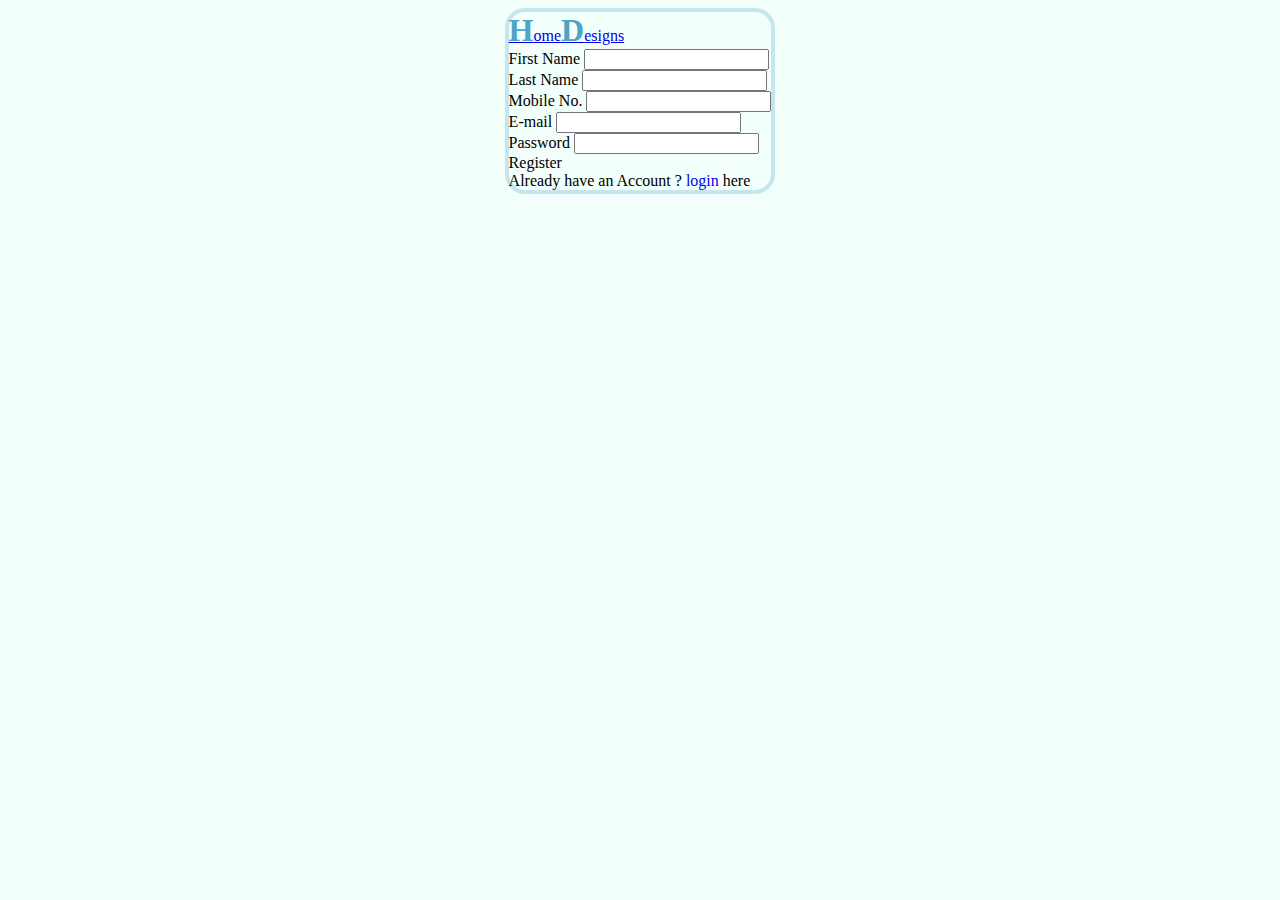
<file: register.html>
<!DOCTYPE html>
<html lang="en">

<head>
    <meta charset="UTF-8">
    <meta http-equiv="X-UA-Compatible" content="IE=edge">
    <meta name="viewport" content="width=device-width, initial-scale=1.0">
    <title>Home Designs</title>

    <!-- bootstrap link -->

    <link href="https://cdn.jsdelivr.net/npm/bootstrap@5.2.1/dist/css/bootstrap.min.css" rel="stylesheet"
        integrity="sha384-iYQeCzEYFbKjA/T2uDLTpkwGzCiq6soy8tYaI1GyVh/UjpbCx/TYkiZhlZB6+fzT" crossorigin="anonymous">

    <!-- fontawsome link -->
    <link rel="stylesheet" href="https://cdnjs.cloudflare.com/ajax/libs/font-awesome/6.4.0/css/all.min.css"
        integrity="sha512-iecdLmaskl7CVkqkXNQ/ZH/XLlvWZOJyj7Yy7tcenmpD1ypASozpmT/E0iPtmFIB46ZmdtAc9eNBvH0H/ZpiBw=="
        crossorigin="anonymous" referrerpolicy="no-referrer" />


    <link rel="stylesheet" href="style.css">

</head>
<style>
    .container {
        display: flex;
        align-items: center;
        justify-content: center;
    }

    .container .g-3 {
        border-radius: 20px;
        border: 4px solid rgba(77, 164, 199, 0.272);
    }

    .container .g-3 .res a {
        text-decoration: none;
    }
</style>

<body>


    <div class="container " style="height: 550
    px">
        <form class="row w-50 p-5 justify-content-center  g-3 ">

            <div class="col-md-12 text-center">
                <a class="navbar-brand" href="#"><span>H</span>ome<span>D</span>esigns</a>
            </div>

            <div class="col-md-6">
                <label for="inputfirstname" class="form-label">First Name</label>
                <input type="text" class="form-control" id="inputfirstname">
            </div>
            <div class="col-md-6">
                <label for="inputlastname" class="form-label">Last Name</label>
                <input type="text" class="form-control" id="inputlastname">
            </div>

            <div class="col-md-7 me-auto">
                <label for="inputmobile" class="form-label">Mobile No. </label>
                <input type="number" class="form-control" id="inputmobile">
            </div>

            <div class="col-md-6 me-auto">
                <label for="inputEmail" class="form-label">E-mail </label>
                <input type="email" class="form-control" id="inputEmail">
            </div>

            <div class="col-md-6 me-auto">
                <label for="inputpassword" class="form-label">Password </label>
                <input type="password" class="form-control" id="inputpassword">
            </div>

            <div class="col-12 text-center">
                <a type="submit" onclick="register()" class="btn btn-primary w-25"> Register </a>
            </div>
            <div class="col-12 text-center res">Already have an Account ? <a href="index.html">login </a>here</div>
        </form>
    </div>


    <script>

        let Fname = document.querySelector("#inputfirstname")
        let Lname = document.querySelector("#inputlastname")
        let phone = document.querySelector("#inputmobile")
        let mail = document.querySelector("#inputEmail")
        let password = document.querySelector("#inputpassword")

        function register() {
            console.log()
            const items = (() => {
                const fieldValue = localStorage.getItem('register');
                return fieldValue === null
                    ? []
                    : JSON.parse(fieldValue);
            })();
            items.push({ "Fname": Fname.value, "Lname": Lname.value, "phone": phone.value, "mail": mail.value, "password": password.value });


            localStorage.setItem('register', JSON.stringify(items));
            alert("You've been REGISTER !!! login to shop... ")
            location.href = 'index.html'
        }

    </script>


    <script src="https://cdn.jsdelivr.net/npm/@popperjs/core@2.11.6/dist/umd/popper.min.js"
        integrity="sha384-oBqDVmMz9ATKxIep9tiCxS/Z9fNfEXiDAYTujMAeBAsjFuCZSmKbSSUnQlmh/jp3"
        crossorigin="anonymous"></script>
    <script src="https://cdn.jsdelivr.net/npm/bootstrap@5.3.0-alpha1/dist/js/bootstrap.min.js"
        integrity="sha384-mQ93GR66B00ZXjt0YO5KlohRA5SY2XofN4zfuZxLkoj1gXtW8ANNCe9d5Y3eG5eD"
        crossorigin="anonymous"></script>

</body>

</html>
</file>
<file: style.css>
body {
    background-color: rgba(127, 255, 212, 0.097);
}

nav .navbar-brand span, .navbar-brand span {
    font-size: 2rem;
    color: rgb(77, 164, 199);
    font-weight: bolder;
}

nav a,
nav .nav-link {
    color: black;
}


nav a:hover {
    color: rgb(77, 164, 199);
    font-weight: bold;
    transition: 0.2s ease;
}

nav {
    background-color: rgba(127, 255, 212, 0.196);
}

.main-img img {
    position: absolute;
    width: 100%;
    height: 650px;
}

.main-img h1 .btn {
    width: 15%;
    border-radius: 5px;
}


.main-img h1 {
    font-size: 5rem;
    color: whitesmoke;
    position: relative;
    vertical-align: middle;
    height: 650px;

    padding-left: 5%;
    padding-top: 7%;

    background: linear-gradient(90deg, rgba(1, 0, 8, 0.6896008403361344) 0%, rgba(0, 0, 4, 0.627) 5%, rgba(59, 58, 58, 0.146) 45%, rgba(255, 255, 255, 0) 100%);
}


.master_bedroom {
    background-color: rgba(128, 128, 128, 0.18);
}

.our_products a  , .products_js a{
    color: orangered;
    text-decoration: none;
}
#anchor{
    color: orangered;
}
.our_products a:hover , .products_js a:hover {
    color: orangered;
    font-size: 18px;
}

.active {
    color: orangered;
    border-left: 2px solid orangered;
}

footer a {
    text-decoration: none;
    color: white;
}

footer a:hover {
    text-decoration: none;
    font-size: 1.2vw;
    color: white;
}


@media screen and (max-width:1300px) {
    .main-img h1 {
        padding-top: 15%;
        font-size: 4rem;
        height: 600px;
    }

    .main-img img {
        height: 600px;
    }

    .master_bedroom h1 {
        font-size: 2rem;
    }

    .master_bedroom p {
        font-size: 0.9rem;
    }
}

@media screen and (max-width:1100px) {
    .master_bedroom h1 {
        font-size: 1.5rem;
    }

    .master_bedroom p {
        font-size: 0.5rem;
    }
}

@media screen and (max-width:900px) {
    .main-img h1 {
        padding-top: 20%;
        font-size: 4rem;
    }

    .master_bedroom h1 {
        font-size: 1rem;
    }

    .master_bedroom p {
        font-size: 0.5rem;
    }

    .master_bedroom h1 {
        font-size: 2.5rem;
    }

    .master_bedroom p {
        font-size: 1rem;
    }

}

@media screen and (max-width:600px) {
    .main-img h1 {
        padding-top: 20%;
        font-size: 3rem;
        height: 400px;
    }

    .main-img img {
        height: 400px;
    }

    .main-img h1 .btn {
        width: 25%;
    }

    .kitchen,
    .master_bedroom_1,
    .master_bedroom_2,
    .master_bedroom_img1,
    .master_bedroom_img2,
    .products_js,
    .review-txt,
    .review-img ,
    .our_products .col {
        min-width: 100%;
    }

    .master_bedroom_1,
    .review-txt {
        order: 1;
    }

    .master_bedroom_img1,
    .review-img {
        order: 2;
    }

    .master_bedroom_2 {
        order: 3;
    }

    .master_bedroom_img2 {
        order: 4;
    }


    .foot {
        min-width: 50%;
        margin-top: 10% !important;
    }

}
</file>
